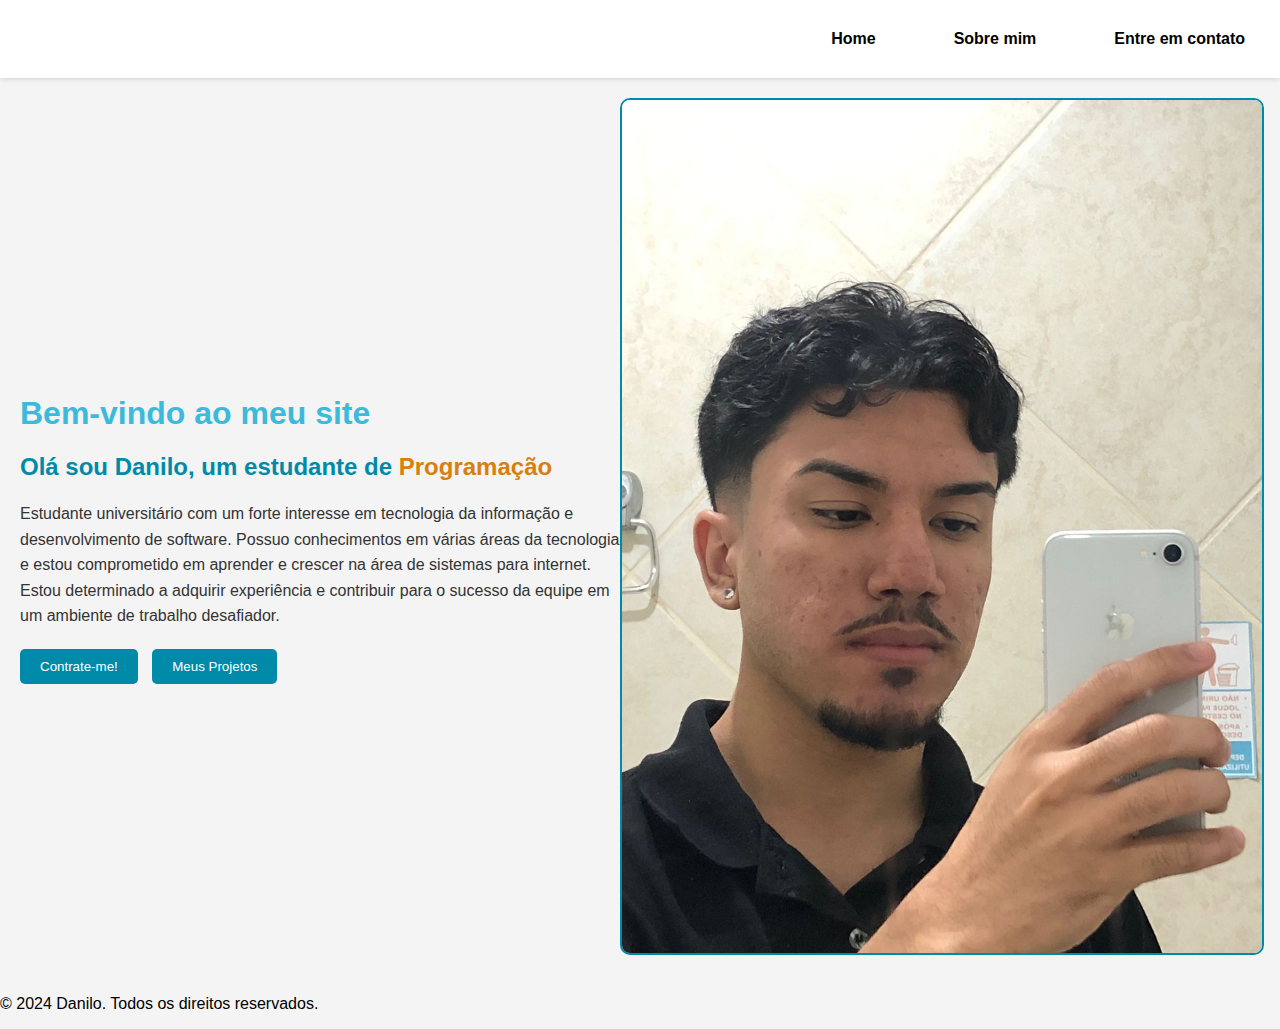
<file: index.html>
<!DOCTYPE html>
<html lang="pt-br">
  <head>
    <meta charset="UTF-8" />
    <meta name="viewport" content="width=device-width, initial-scale=1.0" />
    <title>Portfólio de Danilo</title>
    <link rel="stylesheet" href="styles.css" />
    <link rel="stylesheet" href="Navbar.css" />
  </head>
  <body>
    <header>
      <nav>
        <ul>
          <li>
            <a href="#"><i class="fas fa-home"></i> Home</a>
          </li>
          <li>
            <a href="sobre_mim.html"><i class="fas fa-user"></i> Sobre mim</a>
          </li>
          <li>
            <a href="contact.html"
              ><i class="fas fa-phone"></i> Entre em contato</a
            >
          </li>
        </ul>
      </nav>
    </header>
    <main>
      <section class="intro">
        <h1>Bem-vindo ao meu site</h1>
        <h2>
          Olá sou Danilo, um estudante de
          <span class="highlight">Programação</span>
        </h2>
        <p>
          Estudante universitário com um forte interesse em tecnologia da
          informação e desenvolvimento de software. Possuo conhecimentos em
          várias áreas da tecnologia e estou comprometido em aprender e crescer
          na área de sistemas para internet. Estou determinado a adquirir
          experiência e contribuir para o sucesso da equipe em um ambiente de
          trabalho desafiador.
        </p>
        <div class="buttons">
          <div class="buttons">
            <a href="contact.html"><button>Contrate-me!</button></a>
            <a href="projects.html"><button>Meus Projetos</button></a>
          </div>
        </div>
      </section>
      <section class="photo">
        <img src="Minha_foto.jpeg" alt="Foto de Danilo" />
      </section>
    </main>
    <footer>
      <p>&copy; 2024 Danilo. Todos os direitos reservados.</p>
    </footer>
  </body>
</html>
</file>
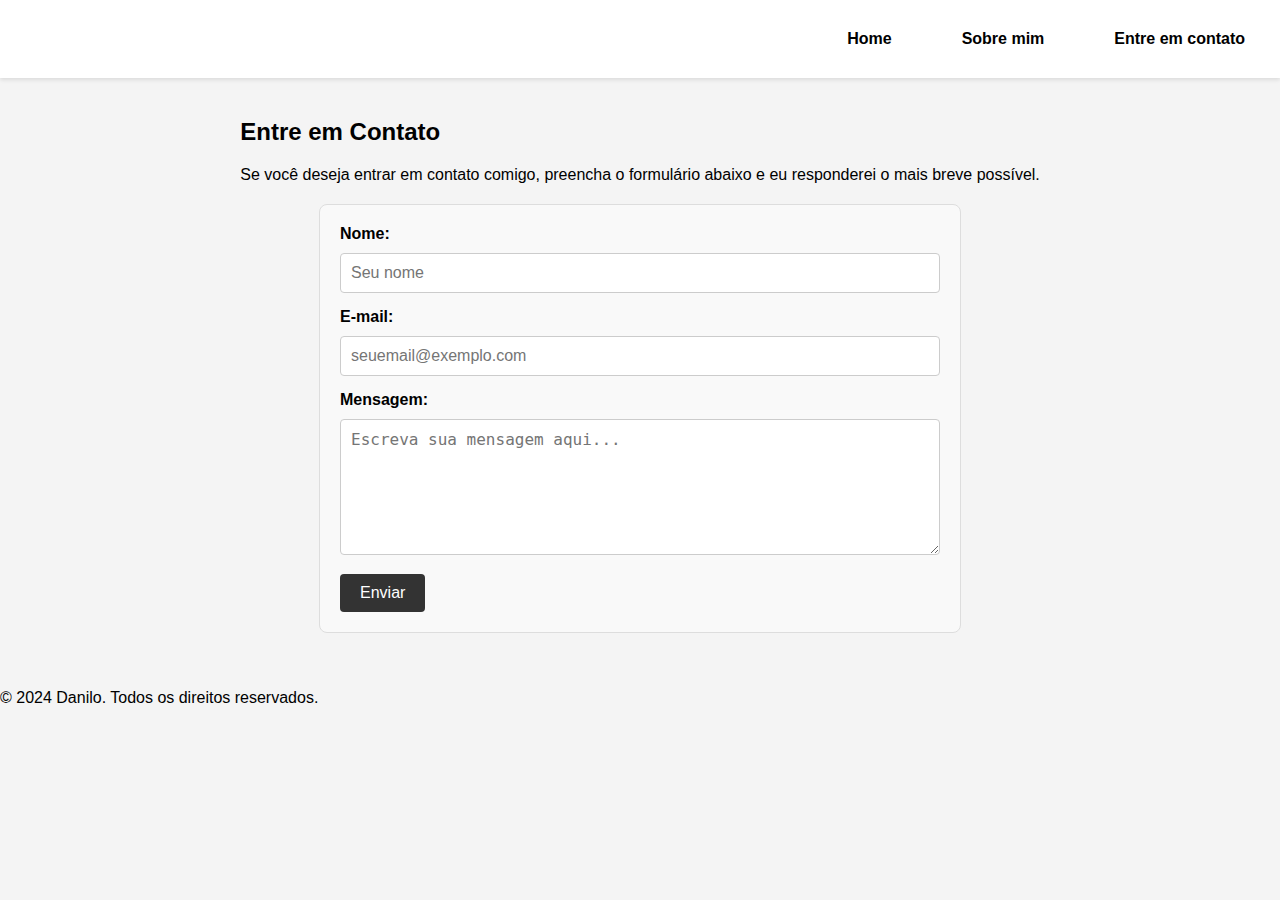
<file: contact.html>
<!DOCTYPE html>
<html lang="pt-BR">
  <head>
    <meta charset="UTF-8" />
    <meta name="viewport" content="width=device-width, initial-scale=1.0" />
    <title>Contato</title>
    <link rel="stylesheet" href="caontact_styles.css" />
    <link rel="stylesheet" href="styles.css" />
    <link rel="stylesheet" href="Navbar.css" />
  </head>
  <body>
    <header>
      <nav>
        <ul>
          <li><a href="index.html">Home</a></li>
          <li><a href="projects.html"> Sobre mim</a></li>
          <li><a href="contact.html">Entre em contato</a></li>
        </ul>
      </nav>
    </header>
    <main>
      <section>
        <h2>Entre em Contato</h2>
        <p>
          Se você deseja entrar em contato comigo, preencha o formulário abaixo
          e eu responderei o mais breve possível.
        </p>

        <form action="#" method="post" class="contact-form">
          <label for="name">Nome:</label>
          <input
            type="text"
            id="name"
            name="name"
            required
            placeholder="Seu nome"
          />

          <label for="email">E-mail:</label>
          <input
            type="email"
            id="email"
            name="email"
            required
            placeholder="seuemail@exemplo.com"
          />

          <label for="message">Mensagem:</label>
          <textarea
            id="message"
            name="message"
            rows="6"
            required
            placeholder="Escreva sua mensagem aqui..."
          ></textarea>

          <button type="submit">Enviar</button>
        </form>
      </section>
    </main>
    <footer>
      <p>&copy; 2024 Danilo. Todos os direitos reservados.</p>
    </footer>
  </body>
</html>
</file>
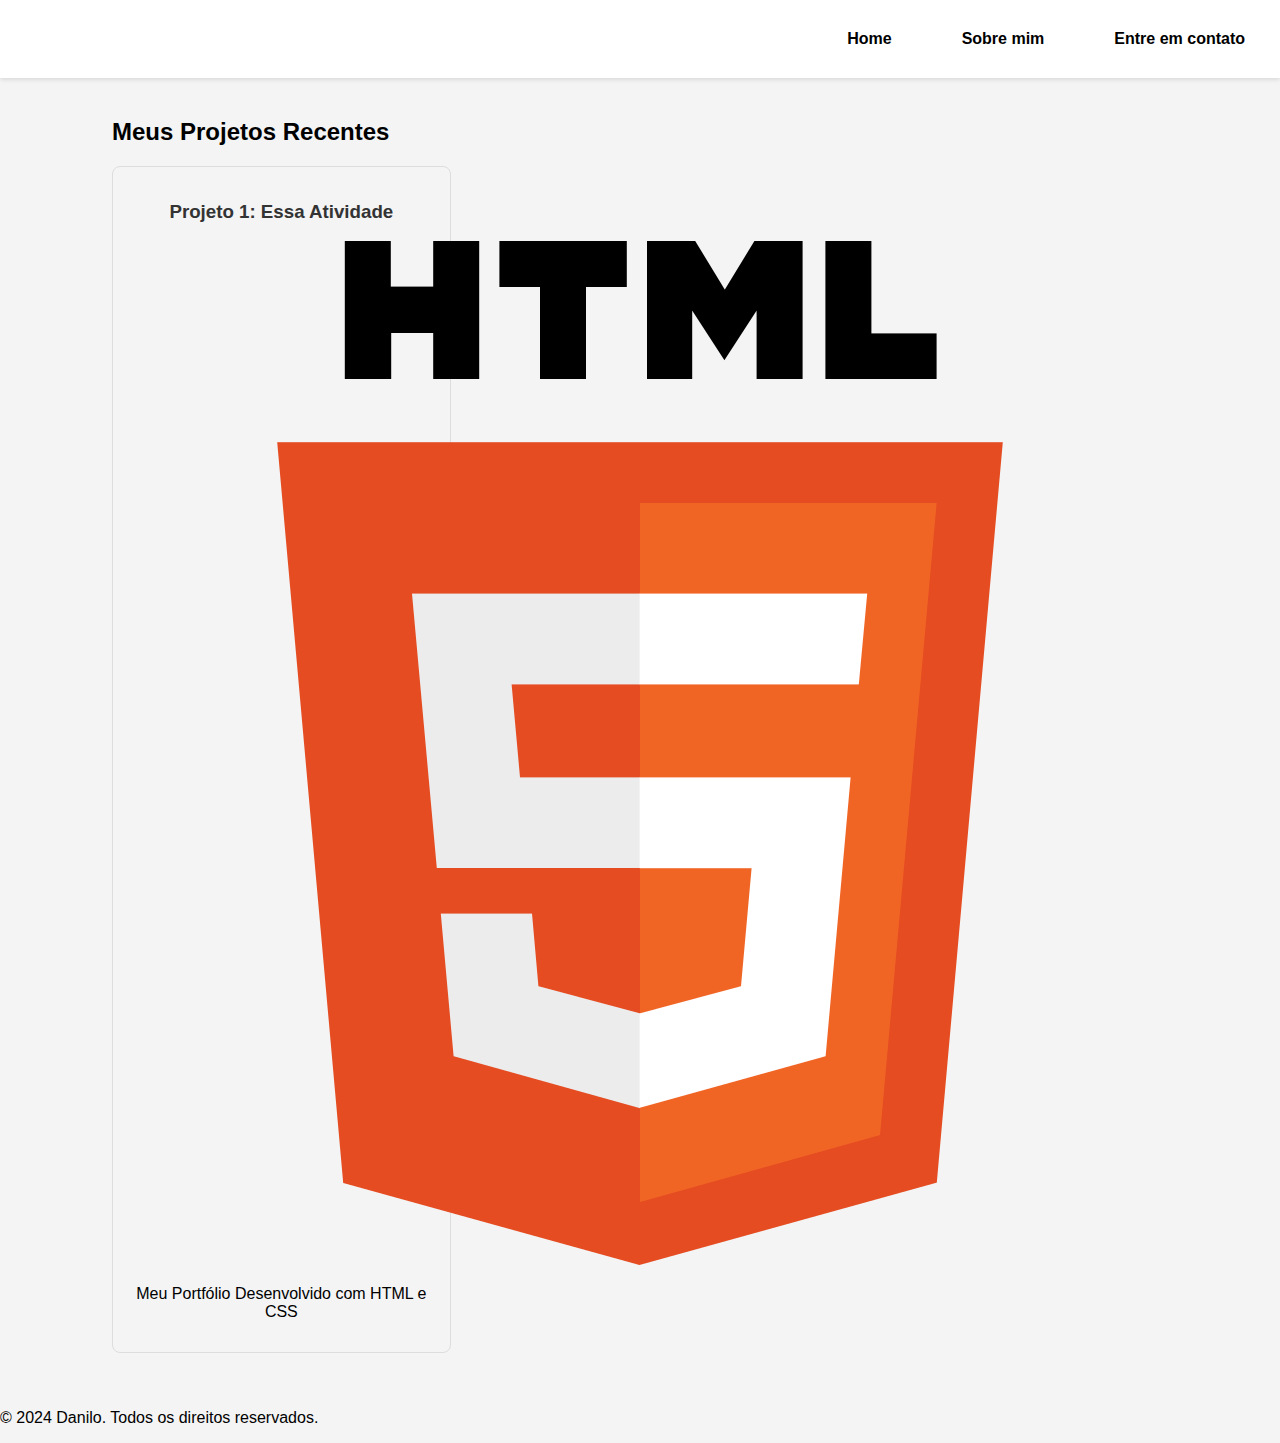
<file: projects.html>
<!DOCTYPE html>
<html lang="pt-BR">
  <head>
    <meta charset="UTF-8" />
    <meta name="viewport" content="width=device-width, initial-scale=1.0" />
    <title>Meus Projetos</title>
    <link rel="stylesheet" href="styless.css" />
    <link rel="stylesheet" href="styles.css" />
    <link rel="stylesheet" href="Navbar.css" />
  </head>
  <body>
    <header>
      <nav>
        <ul>
          <li><a href="index.html">Home</a></li>
          <li><a href="projects.html">Sobre mim</a></li>
          <li><a href="contact.html">Entre em contato</a></li>
        </ul>
      </nav>
    </header>
    <main>
      <section>
        <h2>Meus Projetos Recentes</h2>
        <div class="project-gallery">
          <article class="project">
            <h3>Projeto 1: Essa Atividade</h3>
            <img
              src="HTML5_logo_and_wordmark.svg.png"
              alt="Imagem do Projeto 1"
            />
            <p>Meu Portfólio Desenvolvido com HTML e CSS</p>
          </article>
        </div>
      </section>
    </main>
    <footer>
      <p>&copy; 2024 Danilo. Todos os direitos reservados.</p>
    </footer>
  </body>
</html>
</file>
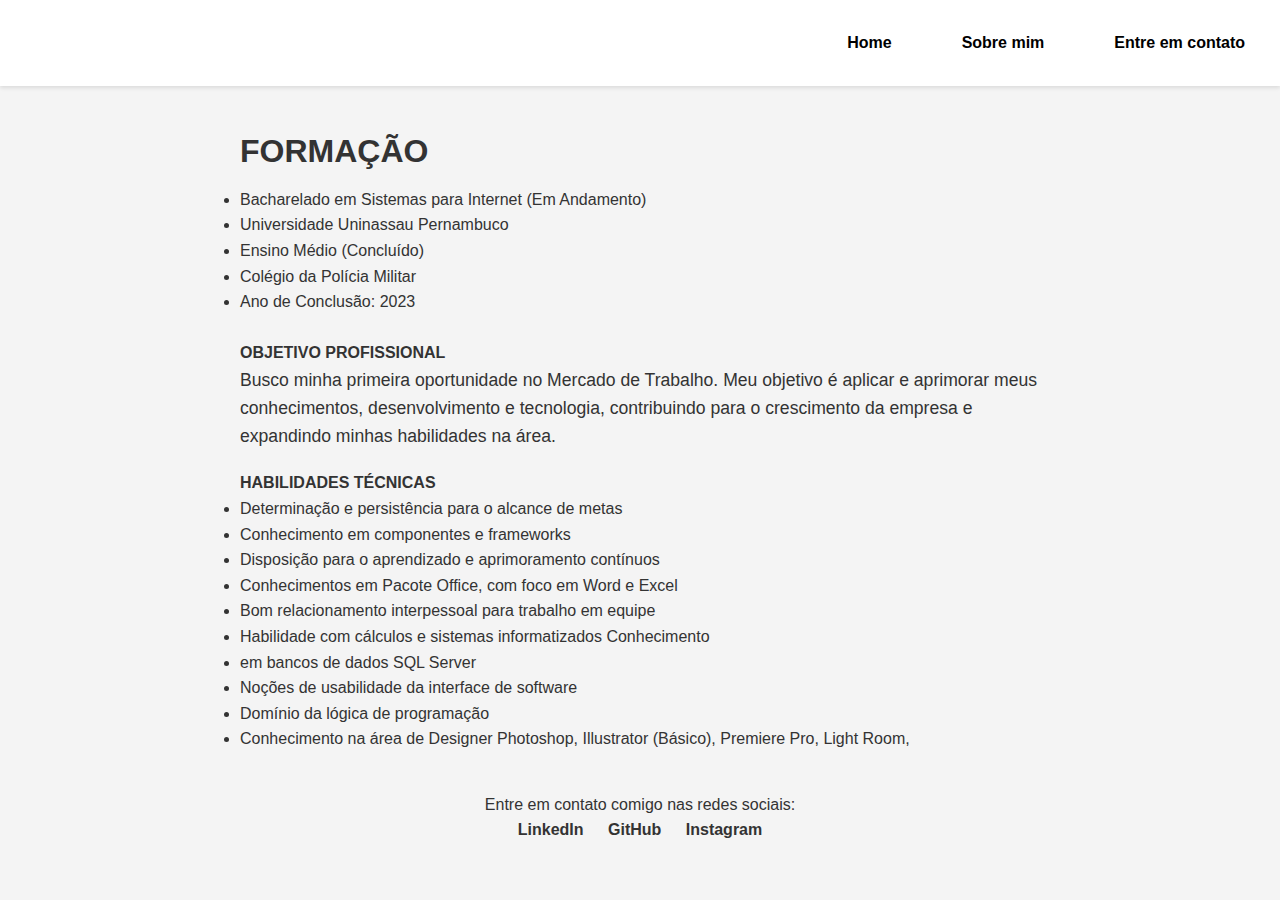
<file: sobre_mim.html>
<!DOCTYPE html>
<html lang="pt-BR">
  <head>
    <meta charset="UTF-8" />
    <meta name="viewport" content="width=device-width, initial-scale=1.0" />
    <title>Sobre Mim</title>

    <link rel="stylesheet" href="contact.css" />
    <link rel="stylesheet" href="styles.css" />
    <link rel="stylesheet" href="Navbar.css" />
  </head>
  <body>
    <header>
      <nav>
        <ul>
          <li><a href="index.html">Home</a></li>
          <li><a href="projects.html"> Sobre mim</a></li>
          <li><a href="contact.html">Entre em contato</a></li>
        </ul>
      </nav>
    </header>

      <div class="bio">
        <h2>FORMAÇÃO</h2>
        <ul>
            <li>Bacharelado em Sistemas para Internet (Em Andamento)  </li>
            <li>Universidade Uninassau Pernambuco </li>
            <li>Ensino Médio (Concluído)  </li>
            <li>Colégio da Polícia Militar </li>
            <li>Ano de Conclusão: 2023 </li>

        </ul>
        
        <br>
        <h4>OBJETIVO PROFISSIONAL</h4>
        <p>
            Busco minha primeira oportunidade no Mercado de Trabalho. Meu objetivo é aplicar e aprimorar meus 
            conhecimentos, desenvolvimento e tecnologia, contribuindo para o crescimento da empresa e expandindo 
            minhas habilidades na área. 
            
        </p>

        <h4>HABILIDADES TÉCNICAS</h4>
        <ul>
            <li>Determinação e persistência para o alcance de metas 
                <li>  Conhecimento em componentes e frameworks </li>
                <li>  Disposição para o aprendizado e aprimoramento contínuos </li>
                <li>  Conhecimentos em Pacote Office, com foco em Word e Excel </li>
                <li>  Bom relacionamento interpessoal para trabalho em equipe </li>
                <li>  Habilidade com cálculos e sistemas informatizados Conhecimento </li>
                <li>  em bancos de dados SQL Server </li>
                <li>  Noções de usabilidade da interface de software </li>
                <li>  Domínio da lógica de programação </li>
                <li>  Conhecimento na área de Designer Photoshop, Illustrator (Básico), Premiere Pro, Light Room,    </li>
            

        </ul>

      </div>
    </section>

    <footer>
      <p>Entre em contato comigo nas redes sociais:</p>
      <ul>
        <li><a href="#">LinkedIn</a></li>
        <li><a href="#">GitHub</a></li>
        <li><a href="#">Instagram</a></li>
      </ul>
    </footer>
  </body>
</html>
</file>
<file: styles.css>
body {
  font-family: Arial, sans-serif;
  margin: 0;
  padding: 0;
  background-color: #f4f4f4;
}

header {
  background-color: #fff;
  padding: 10px 0;
  box-shadow: 0 2px 4px rgba(0, 0, 0, 0.1);
}

nav ul {
  list-style: none;
  display: flex;
  justify-content: flex-end;
  margin: 0;
  padding: 0;
}

nav ul li {
  margin: 0 15px;
}

nav ul li a {
  text-decoration: none;
  color: #333;
  font-weight: bold;
  display: flex;
  align-items: center;
}

nav ul li a i {
  margin-right: 8px;
}

nav ul li a:first-child {
  color: black;
}

main {
  display: flex;
  justify-content: space-around;
  align-items: center;
  padding: 20px;
}

.intro {
  max-width: 600px;
}

.intro h1 {
  color: #3bbadb;
}

.intro h2 {
  color: #008aaa;
}

.intro .highlight {
  color: #d87f0e;
}

.intro p {
  color: #333;
  line-height: 1.6;
}

.buttons {
  margin-top: 20px;
}

.buttons button {
  background-color: #008aaa;
  color: #fff;
  border: none;
  padding: 10px 20px;
  margin-right: 10px;
  cursor: pointer;
  border-radius: 5px;
}

.buttons button:hover {
  background-color: #005f99;
}

.photo img {
  border: 2px solid #008aaa;
  border-radius: 10px;
  max-width: 100%;
  height: auto;
}
</file>
<file: Navbar.css>
body {
  font-family: Arial, sans-serif;
  margin: 0;
  padding: 0;
}

nav {
  background-color: white;
  padding: 10px 0;
}

nav ul {
  list-style-type: none;
  margin: 0;
  padding: 0;
  display: flex;
  justify-content: flex-end;
}

nav ul li {
  display: inline;
}

nav ul li a {
  color: #333;
  text-decoration: none;
  padding: 10px 20px;
  display: block;
  transition: background-color 0.3s;
}

nav ul li a:hover {
  background-color: #d1884f;
  border-radius: 4px;
}

.content {
  padding: 20px;
}

.content h1 {
  text-align: center;
}
</file>
<file: caontact_styles.css>
/* Estilo para o formulário de contato */
.contact-form {
  max-width: 600px;
  margin: 20px auto;
  background-color: #f9f9f9;
  padding: 20px;
  border: 1px solid #ddd;
  border-radius: 8px;
}

.contact-form label {
  display: block;
  margin-bottom: 10px;
  font-weight: bold;
}

.contact-form input,
.contact-form textarea {
  width: 100%;
  padding: 10px;
  margin-bottom: 15px;
  border: 1px solid #ccc;
  border-radius: 4px;
  box-sizing: border-box;
  font-size: 16px;
}

.contact-form button {
  background-color: #333;
  color: #fff;
  padding: 10px 20px;
  border: none;
  border-radius: 4px;
  cursor: pointer;
  font-size: 16px;
  transition: background-color 0.3s;
}

.contact-form button:hover {
  background-color: #555;
}
</file>
<file: styless.css>
.project-gallery {
  display: grid;
  grid-template-columns: repeat(auto-fill, minmax(300px, 1fr));
  gap: 20px;
  margin: 20px 0;
}

.project {
  background: #f4f4f4;
  border: 1px solid #ddd;
  border-radius: 8px;
  padding: 15px;
  text-align: center;
  transition: transform 0.3s;
}

.project img {
  border-radius: 8px;
}

.project h3 {
  color: #333;
}

.view-button {
  display: inline-block;
  margin-top: 10px;
  background: #333;
  color: #fff;
  padding: 10px 15px;
  text-decoration: none;
  border-radius: 5px;
  transition: background 0.3s;
}

.view-button:hover {
  background: #555;
}

.project:hover {
  transform: scale(1.05);
}
</file>
<file: contact.css>
* {
  margin: 0;
  padding: 0;
  box-sizing: border-box;
}

body {
  font-family: Arial, sans-serif;
  line-height: 1.6;
  background-color: #f4f4f4;
  color: #333;
  padding: 20px;
}

header {
  text-align: center;
  margin-bottom: 40px;
}

h1 {
  font-size: 3rem;
  color: #333;
}

.about {
  display: flex;
  flex-direction: column;
  align-items: center;
  text-align: center;
}

.profile-picture {
  border-radius: 50%;
  width: 150px;
  height: 150px;
  margin-bottom: 20px;
  object-fit: cover;
}

.bio {
  max-width: 800px;
  margin: 0 auto;
}

.bio h2 {
  font-size: 2rem;
  margin-bottom: 10px;
}

.bio p {
  font-size: 1.1rem;
  margin-bottom: 20px;
}

footer {
  text-align: center;
  margin-top: 40px;
}

footer ul {
  list-style-type: none;
  padding: 0;
}

footer ul li {
  display: inline;
  margin: 0 10px;
}

footer ul li a {
  text-decoration: none;
  color: #333;
  font-weight: bold;
}

footer ul li a:hover {
  color: #007bff;
}
</file>
